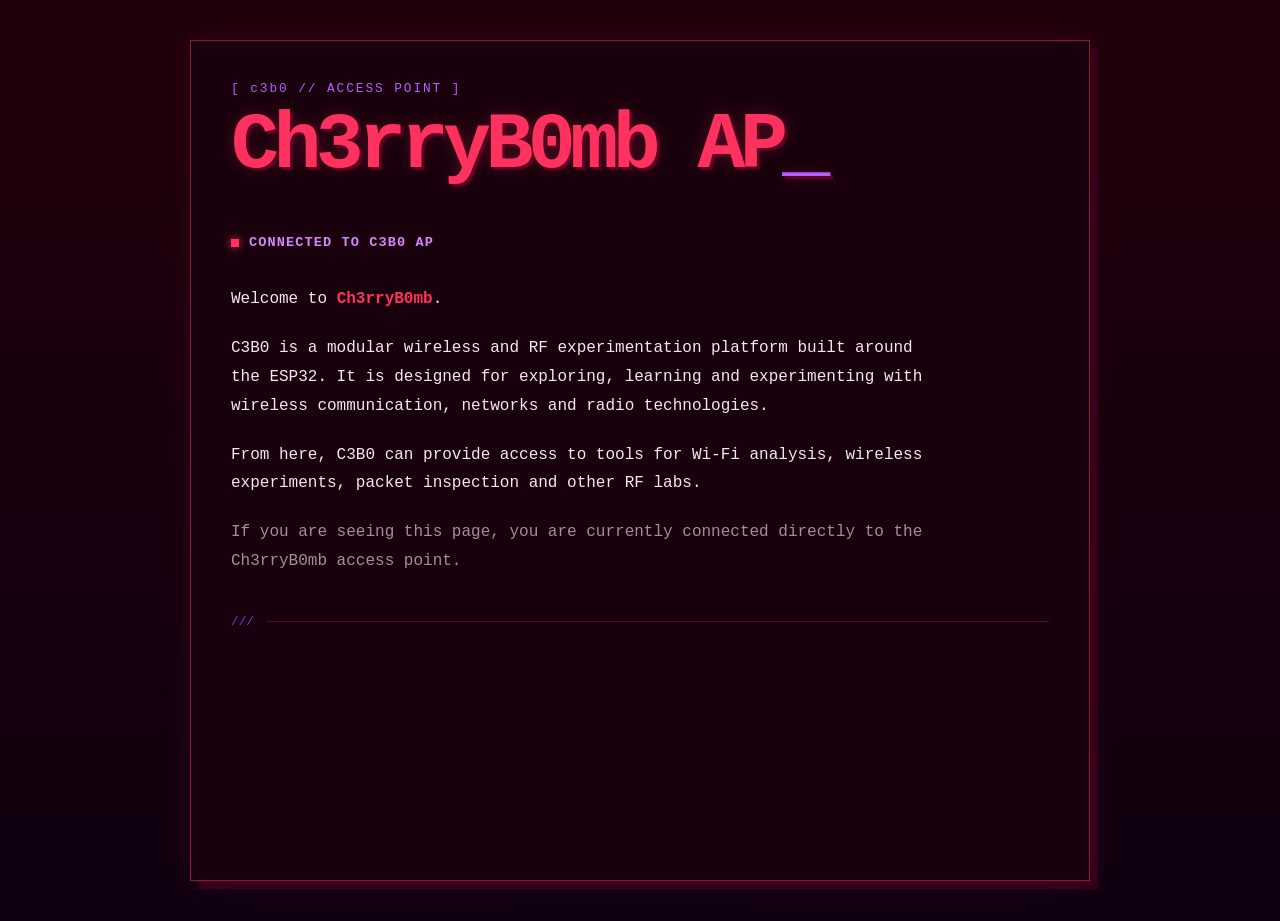
<file: data/web/index.html>
<!DOCTYPE html>
<html lang="en">
<head>
    <meta charset="UTF-8">
    <meta name="viewport" content="width=device-width, initial-scale=1.0">

    <title>Ch3rryB0mb Wireless Acces Point</title>

    <link rel="stylesheet" href="css/style.css">
</head>

<body>

    <main class="terminal">

        <header>
            <p class="system-label">[ c3b0 // ACCESS POINT ]</p>
            <h1>Ch3rryB0mb AP<span class="cursor">_</span></h1>
        </header>

        <section class="intro">
            <p class="status">
                <span class="status-dot"></span>
                CONNECTED TO C3B0 AP
            </p>

            <p>
                Welcome to <strong>Ch3rryB0mb</strong>.
            </p>

            <p>
                C3B0 is a modular wireless and RF experimentation platform
                built around the ESP32. It is designed for exploring,
                learning and experimenting with wireless communication,
                networks and radio technologies.
            </p>

            <p>
                From here, C3B0 can provide access to tools for Wi-Fi analysis,
                wireless experiments, packet inspection and other RF labs.
            </p>

            <p class="muted">
                If you are seeing this page, you are currently connected directly to the Ch3rryB0mb
                access point.
            </p>
        </section>

        <div class="divider">
            <span>///</span>
        </div>

        <section class="empty">
            <!-- Future C3B0 AP controls go here -->
        </section>

    </main>

</body>
</html>
</file>
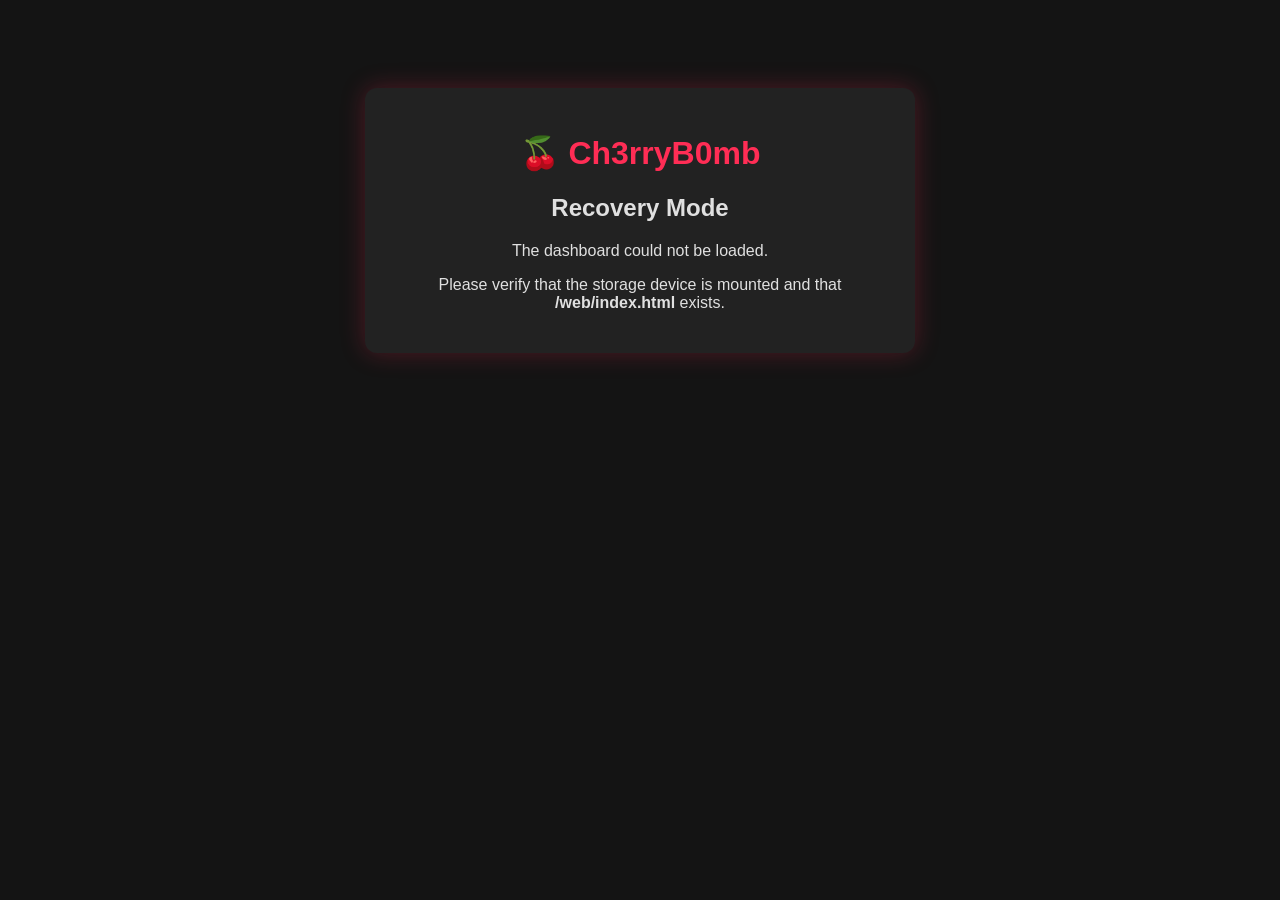
<file: data/web/fallback.html>
<!DOCTYPE html>
<html>
<head>
<meta charset="UTF-8">
<title>Ch3rryB0mb Recovery</title>

<style>
body
{
    background:#141414;
    color:#E0E0E0;
    font-family:Arial, Helvetica, sans-serif;
    text-align:center;
    padding-top:80px;
}

h1
{
    color:#ff2d55;
}

.card
{
    width:500px;
    margin:auto;
    padding:25px;

    background:#222;

    border-radius:12px;

    box-shadow:0px 0px 25px rgba(255,45,85,.25);
}

</style>

</head>
<body>
<div class="card">

<h1>🍒 Ch3rryB0mb</h1>

<h2>Recovery Mode</h2>

<p>
The dashboard could not be loaded.
</p>

<p>
Please verify that the storage device is mounted and
that <b>/web/index.html</b> exists.
</p>

</div>
</body>
</html>
</file>
<file: data/web/css/style.css>
/* --------------------------------------------------
   Ch3rryB0mb AP Interface
   -------------------------------------------------- */

* {
    box-sizing: border-box;
}

html,
body {
    margin: 0;
    padding: 0;
    min-height: 100%;
}

body {
    min-height: 100vh;

    background:
        linear-gradient(
            rgba(60, 0, 15, 0.35),
            rgba(15, 0, 20, 0.8)
        ),
        #110008;

    color: #f2e8ee;

    font-family:
        "Courier New",
        Courier,
        monospace;

    padding: 40px 20px;
}


/* Main container */

.terminal {
    width: 100%;
    max-width: 900px;

    margin: 0 auto;

    border: 1px solid #8b1538;

    background: #18000c;

    padding: 40px;

    box-shadow:
        0 0 25px rgba(190, 20, 70, 0.15),
        8px 8px 0 #310018;
}


/* Header */

header {
    margin-bottom: 45px;
}

.system-label {
    margin: 0 0 10px 0;

    color: #b95cff;

    font-size: 0.8rem;
    letter-spacing: 0.15em;
}

h1 {
    margin: 0;

    color: #ff315f;

    font-size: clamp(2.5rem, 8vw, 5rem);
    line-height: 1;

    letter-spacing: -0.07em;

    text-shadow:
        3px 3px 0 #5a0020,
        0 0 15px rgba(255, 49, 95, 0.25);
}

.cursor {
    color: #b95cff;
    animation: blink 1s steps(1) infinite;
}


/* Intro */

.intro {
    max-width: 700px;
    font-size: 1rem;
    line-height: 1.8;
}

.intro p {
    margin: 0 0 20px 0;
}

.intro strong {
    color: #ff315f;
}

.muted {
    color: #a88c9c;
}


/* Connection status */

.status {
    display: flex;
    align-items: center;
    gap: 10px;

    color: #d785ff;

    font-size: 0.85rem;
    font-weight: bold;

    letter-spacing: 0.08em;

    margin-bottom: 30px !important;
}

.status-dot {
    display: inline-block;

    width: 8px;
    height: 8px;

    background: #ff315f;

    box-shadow: 0 0 8px #ff315f;
}


/* Divider */

.divider {
    margin: 45px 0 20px 0;

    border-top: 1px solid #4b1029;

    position: relative;
}

.divider span {
    position: relative;
    top: -10px;

    background: #18000c;

    color: #7d2cff;

    padding-right: 12px;

    font-size: 0.8rem;
}


/* Reserved space for future controls */

.empty {
    min-height: 180px;
}


/* Tiny terminal-style blink */

@keyframes blink {
    0%,
    49% {
        opacity: 1;
    }

    50%,
    100% {
        opacity: 0;
    }
}


/* Mobile */

@media (max-width: 600px) {

    body {
        padding: 15px;
    }

    .terminal {
        padding: 25px 20px;

        box-shadow:
            4px 4px 0 #310018;
    }

    header {
        margin-bottom: 35px;
    }

    .intro {
        font-size: 0.9rem;
    }
}
</file>
